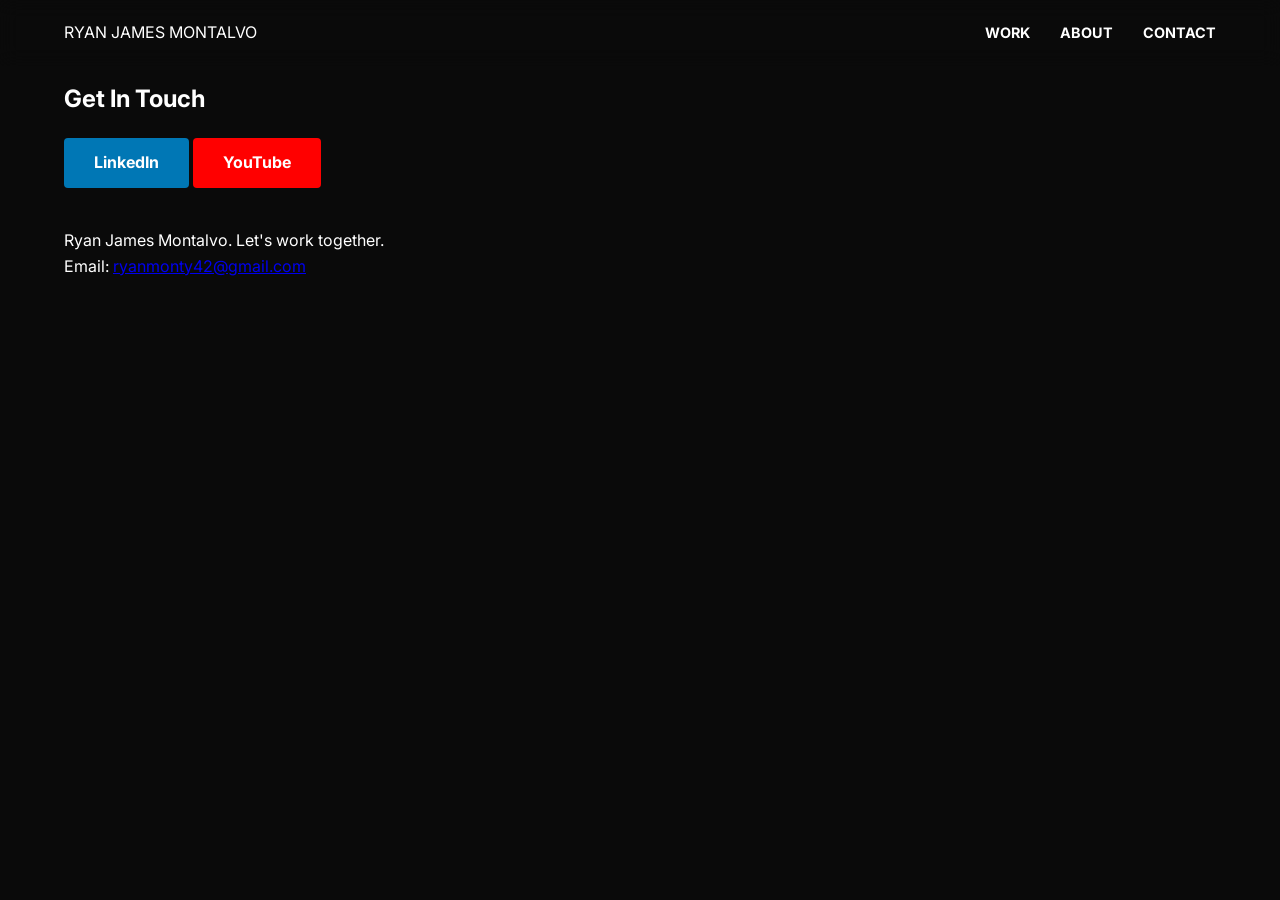
<file: contact.html>
<!DOCTYPE html>
<html lang="en">
<head>
    <meta charset="UTF-8">
    <meta name="viewport" content="width=device-width, initial-scale=1.0">
    <title>Contact | Ryan James Montalvo</title>
    <link rel="stylesheet" href="style.css">
    <link href="https://fonts.googleapis.com/css2?family=Inter:wght@400;700&family=Oswald:wght@600&display=swap" rel="stylesheet">
</head>
<body>

   <nav class="navbar">
        <div class="logo">RYAN JAMES MONTALVO</div>
    
        <div class="hamburger" id="hamburger">
            <span></span>
            <span></span>
            <span></span>
        </div>

        <ul class="nav-links" id="nav-menu">
            <li><a href="index.html">Work</a></li>
            <li><a href="about.html">About</a></li>
            <li><a href="contact.html">Contact</a></li>
        </ul>
    </nav>

    <section class="portfolio">
        <h2 class="section-title">Get In Touch</h2>
        
        <div class="social-links" style="margin-bottom: 40px;">
            <a href="https://www.linkedin.com/in/ryan-montalvo-239a9a237/" target="_blank" class="cta-button" style="background: #0077b5;">LinkedIn</a>
            <a href="https://www.youtube.com/@BananaFalcon/videos" target="_blank" class="cta-button" style="background: #ff0000;">YouTube</a>
        </div>

        <div>
            <p>Ryan James Montalvo. Let's work together.</p>
            <p>Email: <a href="mailto:ryanmonty42@gmail.com" class="email-link">ryanmonty42@gmail.com</a></p>
        </div>
        

    </section>

    <script src="script.js"></script>
</body>
</html>
</file>
<file: style.css>
:root {
    --bg-color: #0a0a0a;
    --text-color: #ffffff;
    --accent-color: #ff3e3e; /* Cinematic Red */
    --card-bg: #1a1a1a;
}

* {
    margin: 0;
    padding: 0;
    box-sizing: border-box;
}

body {
    font-family: 'Inter', sans-serif;
    background-color: var(--bg-color);
    color: var(--text-color);
    line-height: 1.6;
    overflow-x: hidden;
}

/* Navbar */
.navbar {
    position: fixed;
    top: 0;
    width: 100%;
    display: flex;
    justify-content: space-between;
    padding: 20px 5%;
    background: rgba(10, 10, 10, 0.8);
    backdrop-filter: blur(10px);
    z-index: 1000;
}

.nav-links {
    display: flex;
    list-style: none;
}

.nav-links li a {
    color: white;
    text-decoration: none;
    margin-left: 30px;
    font-weight: 700;
    font-size: 0.9rem;
    text-transform: uppercase;
    transition: color 0.3s;
}

.nav-links li a:hover {
    color: var(--accent-color);
}

/* Hero Section */
.hero {
    height: 100vh;
    display: flex;
    align-items: center;
    justify-content: center;
    text-align: center;
    background: linear-gradient(rgba(0,0,0,0.6), rgba(0,0,0,0.6)), url('your-fallback-image.jpg');
    background-size: cover;
}

.hero h1 {
    font-family: 'Oswald', sans-serif;
    font-size: 4rem;
    letter-spacing: 5px;
}

.cta-button {
    display: inline-block;
    margin-top: 20px;
    padding: 12px 30px;
    background: var(--accent-color);
    color: white;
    text-decoration: none;
    font-weight: bold;
    border-radius: 4px;
}

/* Video Grid */
.portfolio {
    padding: 80px 5%;
}

.video-grid {
    display: grid;
    grid-template-columns: repeat(auto-fit, minmax(350px, 1fr));
    gap: 30px;
}

.project-card {
    background: var(--card-bg);
    border-radius: 8px;
    overflow: hidden;
    transition: transform 0.3s;
}

.project-card:hover {
    transform: translateY(-10px);
}

.video-container {
    position: relative;
    padding-bottom: 56.25%; /* 16:9 Aspect Ratio */
    height: 0;
}

.video-container iframe {
    position: absolute;
    top: 0;
    left: 0;
    width: 100%;
    height: 100%;
}

.project-info {
    padding: 20px;
}

/* Certificate Layout */
.certificate-container {
    margin-top: 40px;
    display: flex;
    justify-content: center;
}

.cert-item {
    max-width: 400px; /* Adjust based on how large you want it */
    text-align: center;
}

.cert-img {
    width: 100%;
    height: auto;
    border-radius: 4px;
    border: 1px solid #333; /* Subtle border */
    box-shadow: 0 10px 30px rgba(0,0,0,0.5); /* Deep shadow for depth */
    transition: transform 0.3s ease, box-shadow 0.3s ease;
    cursor: pointer;
}

/* Image Layout */
.image-container {
    margin-top: 5px;
    display: flex;
    justify-content: left;
}

.image-item {
    max-width: 400px; /* Adjust based on how large you want it */
    text-align: center;
}

.image {
    width: 100%;
    height: auto;
    border-radius: 4px;
    border: 1px solid #333; /* Subtle border */
    box-shadow: 0 10px 30px rgba(0,0,0,0.5); /* Deep shadow for depth */
    transition: transform 0.3s ease, box-shadow 0.3s ease;
}

/* Hover effect: "Lifts" when moused over */
.image:hover {
    transform: translateY(-5px) scale(1.02);
    box-shadow: 0 15px 40px rgba(255, 62, 62, 0.2); /* Cinematic glow */
}

.image-item figcaption {
    margin-top: 15px;
    font-size: 0.85rem;
    color: #888;
    text-transform: uppercase;
    letter-spacing: 1px;
}

/* --- Hamburger Icon Styling --- */
.hamburger {
    display: none; /* Hidden on desktop */
    cursor: pointer;
    flex-direction: column;
    gap: 5px;
}

.hamburger span {
    width: 25px;
    height: 3px;
    background-color: white;
    transition: 0.3s;
}

/* --- Mobile Specific Styles --- */
@media (max-width: 768px) {
    .hamburger {
        display: flex; /* Show icon on mobile */
    }

    .nav-links {
        position: absolute;
        right: -100%; /* Hide menu off-screen to the right */
        top: 70px;
        flex-direction: column;
        background-color: rgba(0, 0, 0, 0.95);
        width: 100%;
        text-align: center;
        transition: 0.3s;
        padding: 40px 0;
    }

    /* This class will be added via JavaScript */
    .nav-links.active {
        right: 0; /* Slide the menu into view */
    }

    .nav-links li {
        margin: 20px 0;
    }
}
</file>
